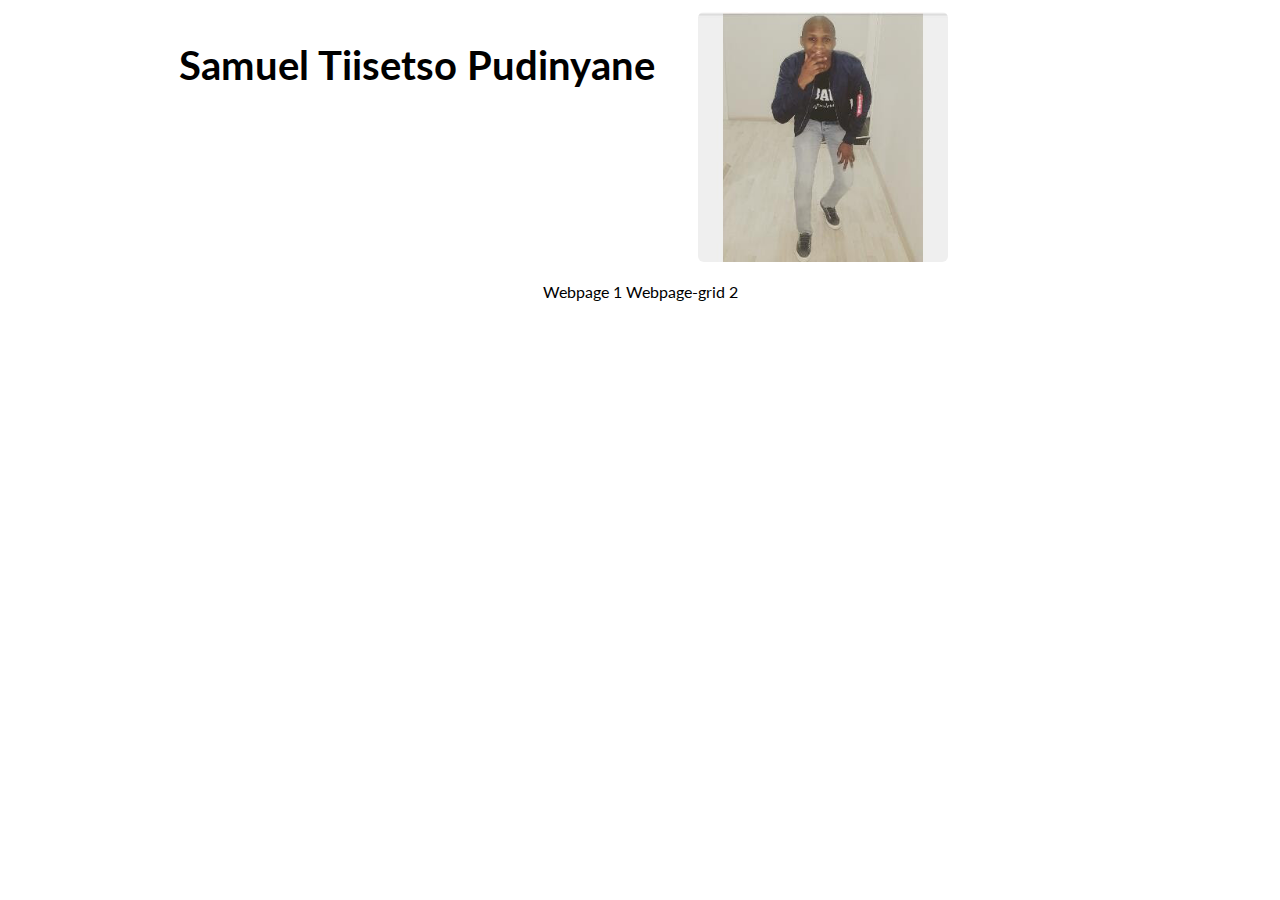
<file: index.html>
<!DOCTYPE html>
<html lang="en">
<head>
    <meta charset="UTF-8">
    <meta name="viewport" content="width=device-width, initial-scale=1.0">
    <link rel="stylesheet" href="./simple-grid.css">
    <link href="https://cdn.jsdelivr.net/npm/bootstrap@5.3.0-alpha3/dist/css/bootstrap.min.css" rel="stylesheet" integrity="sha384-KK94CHFLLe+nY2dmCWGMq91rCGa5gtU4mk92HdvYe+M/SXH301p5ILy+dN9+nJOZ" crossorigin="anonymous">
    <title>Home</title>
    <style>
       
    </style>
</head>
<body>
    <div class="container">
        <div class="row">
            <div class="col">
                <h1>Samuel Tiisetso Pudinyane</h1>
            </div> 
            <div class="col">
                <img src="./images/malva1.jpg" class="img">
            </div>
        </div>
    
        <div class="p-4 center">
        <a href="./my-webpage.html" class="btn btn-primary">Webpage 1</a>
        <a href="./my-webpage-grid.html" class="btn btn-primary">Webpage-grid 2</a>
        </div>
    </div>
</body>
</html>
</file>
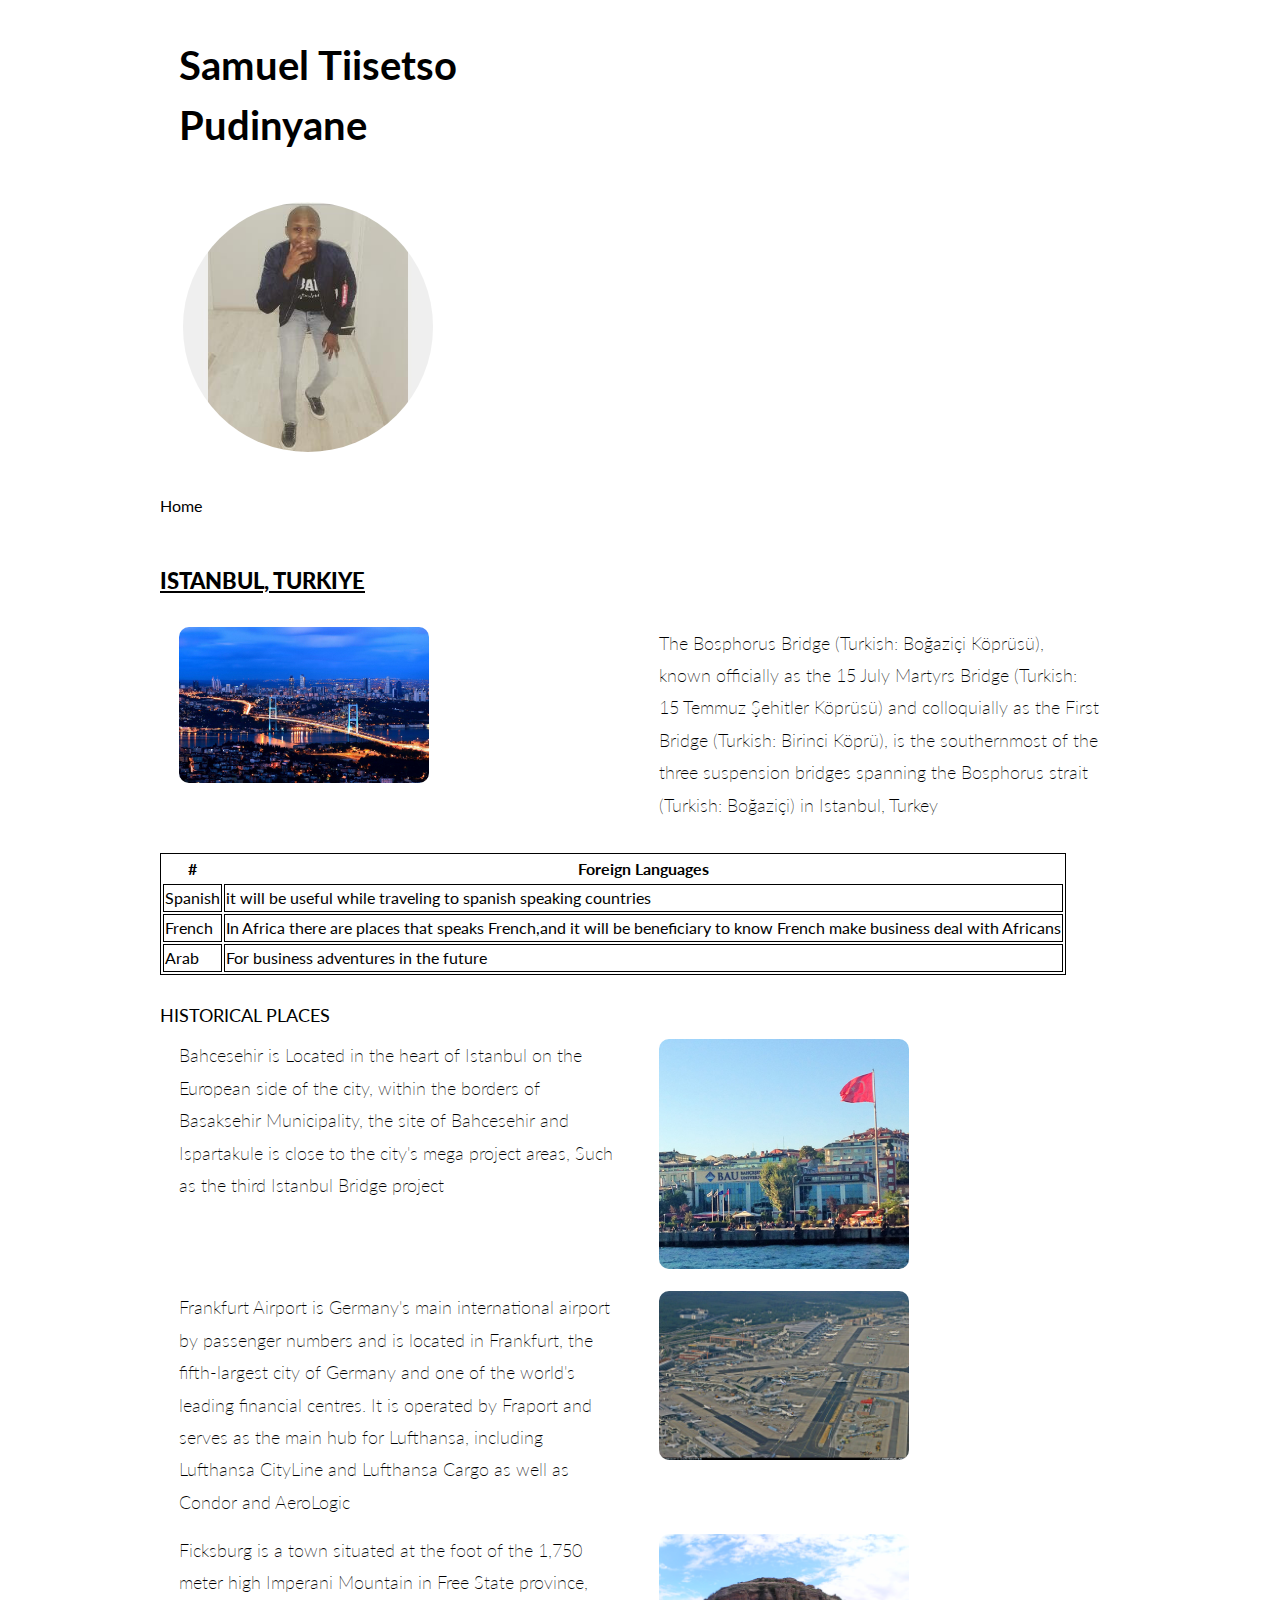
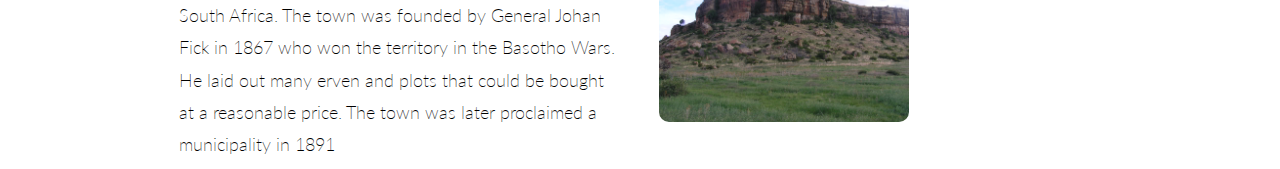
<file: my-webpage-grid.html>
<!DOCTYPE html>
<html lang="en">
<head>
    <meta charset="UTF-8">
    <meta name="viewport" content="width=device-width, initial-scale=1.0">
    <title>My-webpage-grid</title>
    <link rel="stylesheet" href="./simple-grid.css">
    <link href="https://cdn.jsdelivr.net/npm/bootstrap@5.3.0-alpha3/dist/css/bootstrap.min.css" rel="stylesheet" integrity="sha384-KK94CHFLLe+nY2dmCWGMq91rCGa5gtU4mk92HdvYe+M/SXH301p5ILy+dN9+nJOZ" crossorigin="anonymous">
</head>
<body>
    <div class="container">
        <div class="row">
            <div class="col-6 col-md-5 col-s-12"><h1>Samuel Tiisetso Pudinyane</h1></div> 
            <div class="col-6 col-md-5 col-s-12 img"><img src="./images/malva1.jpg"></div>
        </div>
    </div>
    <br>
        <div class="container">
            <a href="./index.html"  class="btn btn-primary">Home</a>
        </div>
    <br>
    <div class="container">
        <h3><strong><u>ISTANBUL, TURKIYE</u></strong></h3>
        <div class="row">
            <div class="col-6 col-md-5 col-s-12"><img src="./images/istanbul.jpg"></div>
            <div class="col-6 col-md-5 col-s-12"><p>The Bosphorus Bridge (Turkish: Boğaziçi Köprüsü), known officially as the 15 July Martyrs Bridge (Turkish: 15 Temmuz Şehitler Köprüsü) and colloquially as the First Bridge (Turkish: Birinci Köprü), is the southernmost of the three suspension bridges spanning the Bosphorus strait (Turkish: Boğaziçi) in Istanbul, Turkey</p></div>
        </div>
        <br>
        <table class="table table-bordered">
            <tr>
                <th>#</th>
                <th>
                    Foreign Languages
                </th>
            </tr>
            <tr>
                <td>Spanish</td>
                <td>it will be useful while traveling to spanish speaking countries</td>
            </tr>
            
            <tr>
                <td>French</td>
                <td>In Africa there are places that speaks French,and it will be beneficiary to know French make business deal with Africans</td>
            </tr>
            
            <tr>
                <td>Arab</td>
                <td>For business adventures in the future</td>
            </tr>
        </table>
        <br>
        <div>
            <p> <strong>HISTORICAL PLACES</strong></p>
            <div class="row">
                <div class="col-6 col-md-5 col-s-12"><p>Bahcesehir is Located in the heart of Istanbul on the European side of the city, within the borders of Basaksehir Municipality, the site of Bahcesehir and Ispartakule is close to the city's mega project areas, Such as the third Istanbul Bridge project</p></div>
                <div class="col-6 col-md-5 col-s-12"><img src="./images/istanbul-bahcesehir-university.jpg"></div>
            </div>
            <div class="row">
                <div class="col-6 col-md-5 col-s-12"><p>Frankfurt Airport is Germany's main international airport by passenger numbers and is located in Frankfurt, the fifth-largest city of Germany and one of the world's leading financial centres. It is operated by Fraport and serves as the main hub for Lufthansa, including Lufthansa CityLine and Lufthansa Cargo as well as Condor and AeroLogic</p></div>
                <div class="col-6 col-md-5 col-s-12"><img src="./images/frunckfurt Airport.jpg"></div>
            </div>
            <div class="row">
                <div class="col-6 col-md-5 col-s-12"><p>Ficksburg is a town situated at the foot of the 1,750 meter high Imperani Mountain in Free State province, South Africa. The town was founded by General Johan Fick in 1867 who won the territory in the Basotho Wars. He laid out many erven and plots that could be bought at a reasonable price. The town was later proclaimed a municipality in 1891</p></div>
                <div class="col-6 col-md-5 col-s-12"><img src="./images/Ficksburg-LARGE.jpg"></div>
            </div>
        </div><div>
</body>
</html>
</file>
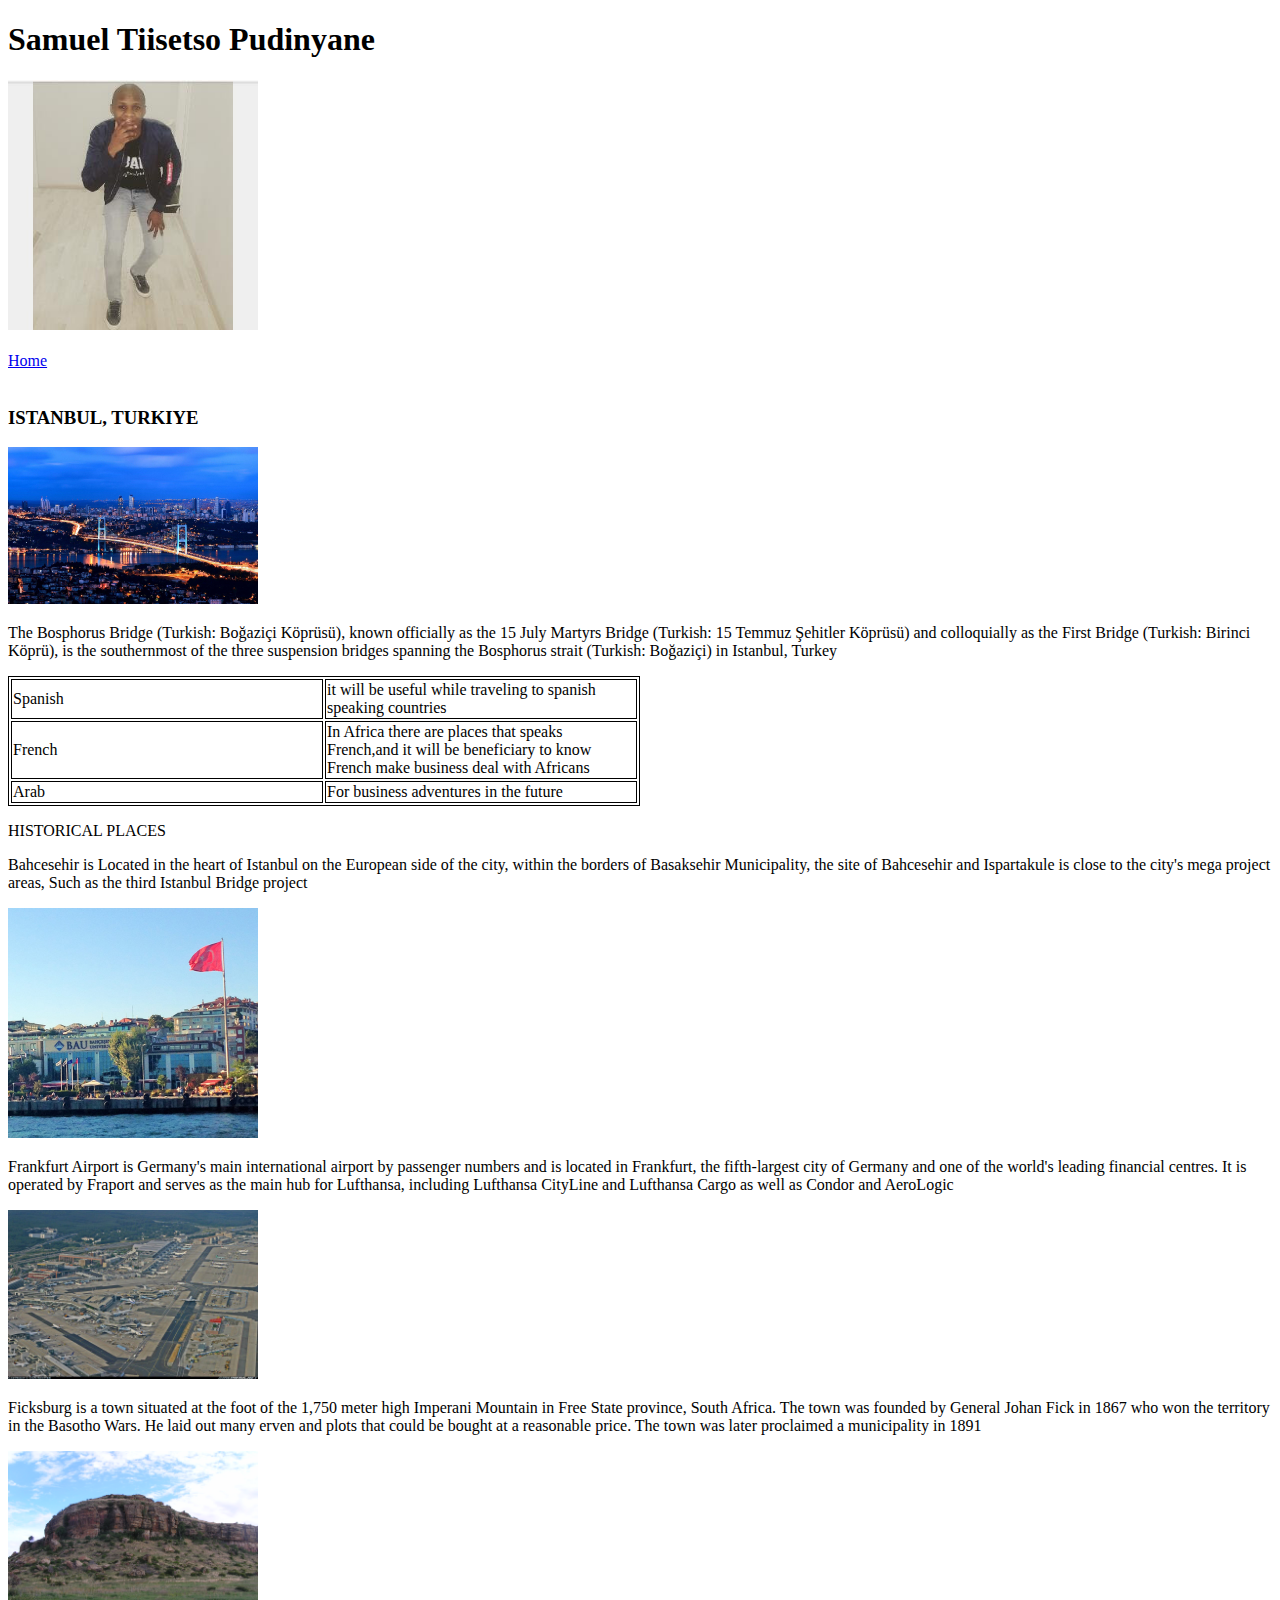
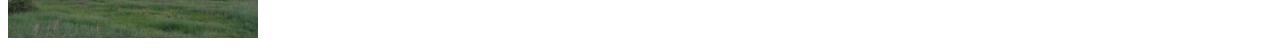
<file: my-webpage.html>
<!DOCTYPE html>
<html lang="en">
<head>
    <meta charset="UTF-8">
    <meta name="viewport" content="width=device-width, initial-scale=1.0">
    <link href="https://cdn.jsdelivr.net/npm/bootstrap@5.3.0-alpha3/dist/css/bootstrap.min.css" rel="stylesheet" integrity="sha384-KK94CHFLLe+nY2dmCWGMq91rCGa5gtU4mk92HdvYe+M/SXH301p5ILy+dN9+nJOZ" crossorigin="anonymous">
    <title>My-webpage</title>
    <style>
     table,tr,td{
        border:1px solid black;
     }
     table, tr,td{
        width:50%;
     }
     img{
        width:250px;
     }
    </style>
</head>
<body>
    <section>
        <h1>Samuel Tiisetso Pudinyane</h1> <img src="./images/malva1.jpg">
    </section>
    <br>
    <a href="./index.html" class="btn btn-primary">Home</a>
    <section>
        <br>
        <h3>ISTANBUL, TURKIYE</h3>
        <img src="./images/istanbul.jpg">
            <p>The Bosphorus Bridge (Turkish: Boğaziçi Köprüsü), known officially as the 15 July Martyrs Bridge (Turkish: 15 Temmuz Şehitler Köprüsü) and colloquially as the First Bridge (Turkish: Birinci Köprü), is the southernmost of the three suspension bridges spanning the Bosphorus strait (Turkish: Boğaziçi) in Istanbul, Turkey</p>
    </section>
    <table>
        <tr>
            <td>Spanish</td>
            <td>it will be useful while traveling to spanish speaking countries</td>
        </tr>
        
        <tr>
            <td>French</td>
            <td>In Africa there are places that speaks French,and it will be beneficiary to know French make business deal with Africans</td>
        </tr>
        
        <tr>
            <td>Arab</td>
            <td>For business adventures in the future</td>
        </tr>
    </table>
    <section>
        <p> HISTORICAL PLACES</p>
        <div>
            <p>Bahcesehir is Located in the heart of Istanbul on the European side of the city, within the borders of Basaksehir Municipality, the site of Bahcesehir and Ispartakule is close to the city's mega project areas, Such as the third Istanbul Bridge project</p>
            <img src="./images/istanbul-bahcesehir-university.jpg">
        </div>
        <div>
            <p>Frankfurt Airport is Germany's main international airport by passenger numbers and is located in Frankfurt, the fifth-largest city of Germany and one of the world's leading financial centres. It is operated by Fraport and serves as the main hub for Lufthansa, including Lufthansa CityLine and Lufthansa Cargo as well as Condor and AeroLogic</p>
            <img src="./images/frunckfurt Airport.jpg">
        </div>
        <div>
            <p>Ficksburg is a town situated at the foot of the 1,750 meter high Imperani Mountain in Free State province, South Africa. The town was founded by General Johan Fick in 1867 who won the territory in the Basotho Wars. He laid out many erven and plots that could be bought at a reasonable price. The town was later proclaimed a municipality in 1891</p>
            <img src="./images/Ficksburg-LARGE.jpg">
        </div>
    </section>
</body>
</html>
</file>
<file: simple-grid.css>
/**
*** SIMPLE GRID
*** (C) ZACH COLE 2016
**/

@import url(https://fonts.googleapis.com/css?family=Lato:400,300,300italic,400italic,700,700italic);

/* UNIVERSAL */

html,
body {
  height: 100%;
  width: 100%;
  margin: 0;
  padding: 0;
  left: 0;
  top: 0;
  font-size: 100%;
  
}
/* ROOT FONT STYLES */

* {
  font-family: 'Lato', Helvetica, sans-serif;
  color: #000000;
  line-height: 1.5;
}
table,tr,td{
border:1px solid black;
}

img{
width:250px;
border-radius:10px;
}
a:hover{
font-weight: bold;
color:black;
}
a{
text-decoration:none;
}
.img{
padding:4px;
}
.img img{
border-radius: 50%;
}

/* TYPOGRAPHY */

h1 {
  font-size: 2.5rem;
}

h2 {
  font-size: 2rem;
}

h3 {
  font-size: 1.375rem;
}

h4 {
  font-size: 1.125rem;
}

h5 {
  font-size: 1rem;
}

h6 {
  font-size: 0.875rem;
}

p {
  font-size: 1.125rem;
  font-weight: 200;
  margin: 0;
  line-height: 1.8;
}

.font-light {
  font-weight: 300;
}

.font-regular {
  font-weight: 400;
}

.font-heavy {
  font-weight: 700;
}

/* POSITIONING */

.left {
  text-align: left;
}

.right {
  text-align: right;
}

.center {
  text-align: center;
  margin-left: auto;
  margin-right: auto;
}

.justify {
  text-align: justify;
}

/* ==== GRID SYSTEM ==== */

.container {
  width: 90%;
  margin-left: auto;
  margin-right: auto;
}

.row {
  position: relative;
  width: 100%;
}

.row [class^="col"] {
  float: left;
  margin: 0.5rem 2%;
  min-height: 0.125rem;
}

.col-1,
.col-2,
.col-3,
.col-4,
.col-5,
.col-6,
.col-7,
.col-8,
.col-9,
.col-10,
.col-11,
.col-12 {
  width: 96%;
}

.col-1-sm {
  width: 4.33%;
}

.col-2-sm {
  width: 12.66%;
}

.col-3-sm {
  width: 21%;
}

.col-4-sm {
  width: 29.33%;
}

.col-5-sm {
  width: 37.66%;
}

.col-6-sm {
  width: 46%;
}

.col-7-sm {
  width: 54.33%;
}

.col-8-sm {
  width: 62.66%;
}

.col-9-sm {
  width: 71%;
}

.col-10-sm {
  width: 79.33%;
}

.col-11-sm {
  width: 87.66%;
}

.col-12-sm {
  width: 96%;
}

.row::after {
	content: "";
	display: table;
	clear: both;
}

.hidden-sm {
  display: none;
}

@media only screen and (min-width: 33.75em) {  /* 540px */
  .container {
    width: 80%;
  }
}

@media only screen and (min-width: 45em) {  /* 720px */
  .col-1 {
    width: 4.33%;
  }

  .col-2 {
    width: 12.66%;
  }

  .col-3 {
    width: 21%;
  }

  .col-4 {
    width: 29.33%;
  }

  .col-5 {
    width: 37.66%;
  }

  .col-6 {
    width: 46%;
  }

  .col-7 {
    width: 54.33%;
  }

  .col-8 {
    width: 62.66%;
  }

  .col-9 {
    width: 71%;
  }

  .col-10 {
    width: 79.33%;
  }

  .col-11 {
    width: 87.66%;
  }

  .col-12 {
    width: 96%;
  }

  .hidden-sm {
    display: block;
  }
}

@media only screen and (min-width: 60em) { /* 960px */
  .container {
    width: 75%;
    max-width: 60rem;
  }
}
</file>
